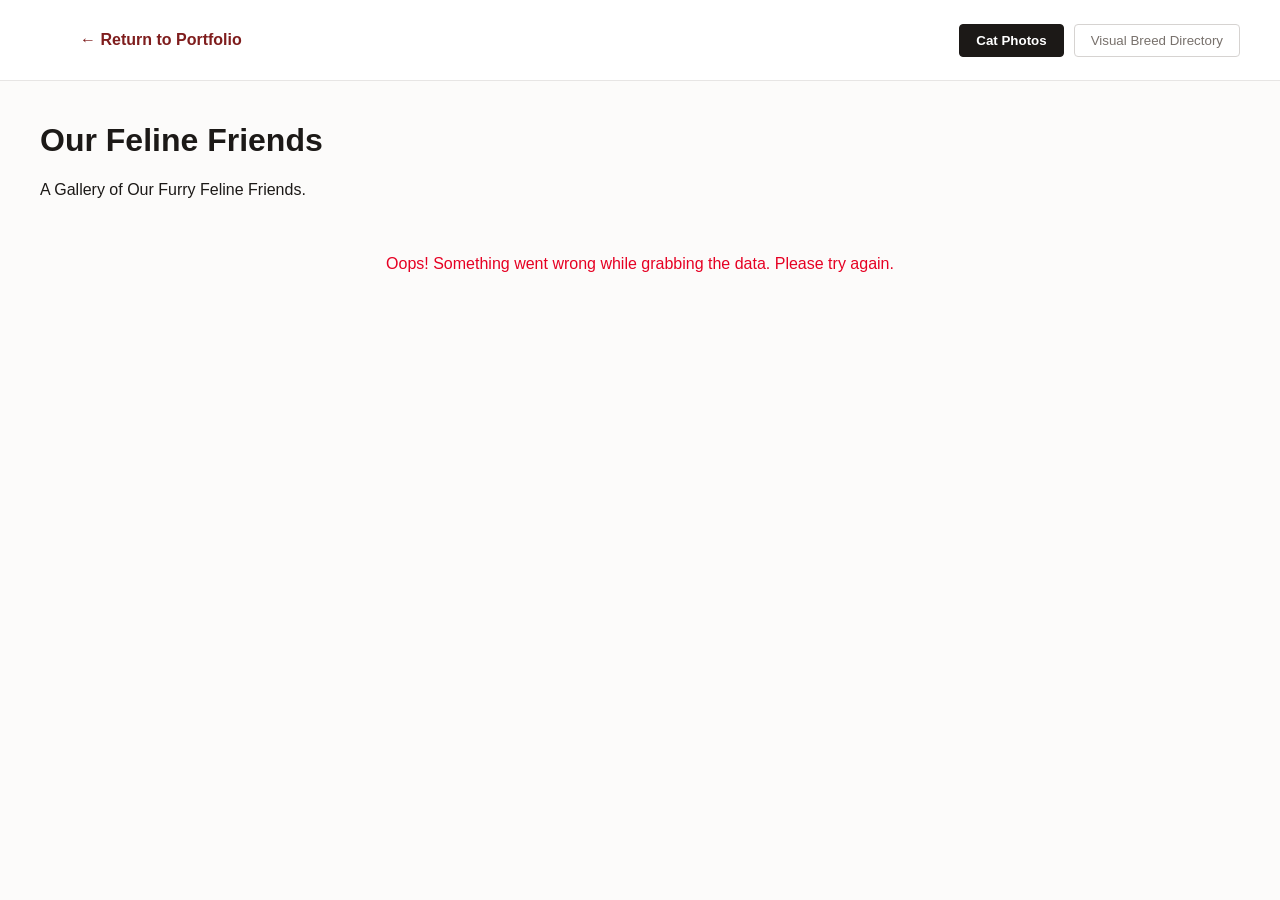
<file: open-api/index.html>
<!DOCTYPE html>
<html lang="en">
<head>
    <meta charset="UTF-8">
    <meta name="viewport" content="width=device-width, initial-scale=1.0">
    <title>Open API</title>
    <link rel="stylesheet" href="style.css">
</head>
<body>
    <nav class="navbar">
        <div class="nav-container">
            <ul class="portfolio-link">
                <li><a href="../index.html">← Return to Portfolio</a></li>
            </ul>
            
            <!-- CONTENT: Navigation endpoints to trigger 2 separate GET requests -->
            <div class="nav-links">
                <button id="view-photos" class="nav-btn active">Cat Photos</button>
                <button id="view-breeds" class="nav-btn">Visual Breed Directory</button>
            </div>
        </div>
    </nav>

  <!-- Content Container -->
  <main class="maincontent">
    <h1 id="page-title">Our Feline Friends</h1>
    <p id="page-subtitle">A Gallery of Our Furry Feline Friends.</p>
    
    <!-- Dynamic Content Area -->
    <div id="content-grid" class="imgrid">
      <!-- JavaScript will inject cards here -->
    </div>
  </main>
    <script src="api.js"></script> 
</body>
</html>
</file>
<file: open-api/style.css>
body {
  margin: 0;
  font-family: sans-serif;
  background-color: #fcfbfa; 
  color: #1c1917;           
}

/* 2. Navigation Bar Layout */
.navbar {
  background-color: #ffffff;
  padding: 15px;
  border-bottom: 1px solid #e7e5e4;
}

.nav-container {
  display: flex;
  justify-content: space-between;
  align-items: center;
  max-width: 1200px;
  margin: 0 auto;
}

.portfolio-link li {
  list-style: none;
}
.portfolio-link a {
  text-decoration: none;
  color: #7f1d1d; 
  font-weight: bold;
}

.nav-links {
  display: flex;
  gap: 10px;
}

.nav-btn {
  padding: 8px 16px;
  border: 1px solid #d6d3d1;
  background-color: #ffffff;
  color: #78716c;
  cursor: pointer;
  border-radius: 4px;
}


.nav-btn.active {
  background-color: #1c1917; 
  color: #ffffff;
  border-color: #1c1917;
  font-weight: bold;
}


.maincontent {
  max-width: 1200px;
  margin: 0 auto;
  padding: 20px;
}

.imgrid {
  display: grid;
  grid-template-columns: repeat(auto-fill, minmax(280px, 1fr));
  gap: 20px;
}

.col-lg {
  background-color: #ffffff;
  border: 1px solid #e7e5e4;
  border-radius: 6px;
  overflow: hidden;
  display: flex;
  flex-direction: column;
}

.col-lg img {
  width: 100%;
  height: 200px;
  object-fit: cover;
}

.cat-info {
  padding: 15px;
  display: flex;
  flex-direction: column;
  gap: 6px;
}

.cat-title {
  margin: 0;
  font-size: 16px;
  font-weight: bold;
  color: #1c1917;
}

.cat-desc {
  margin: 0;
  font-size: 13px;
  color: #78716c; 
  line-height: 1.4;
}

.status-msg {
  text-align: center;
  padding: 40px;
  color: #78716c;
  grid-column: 1 / -1;
}
</file>
